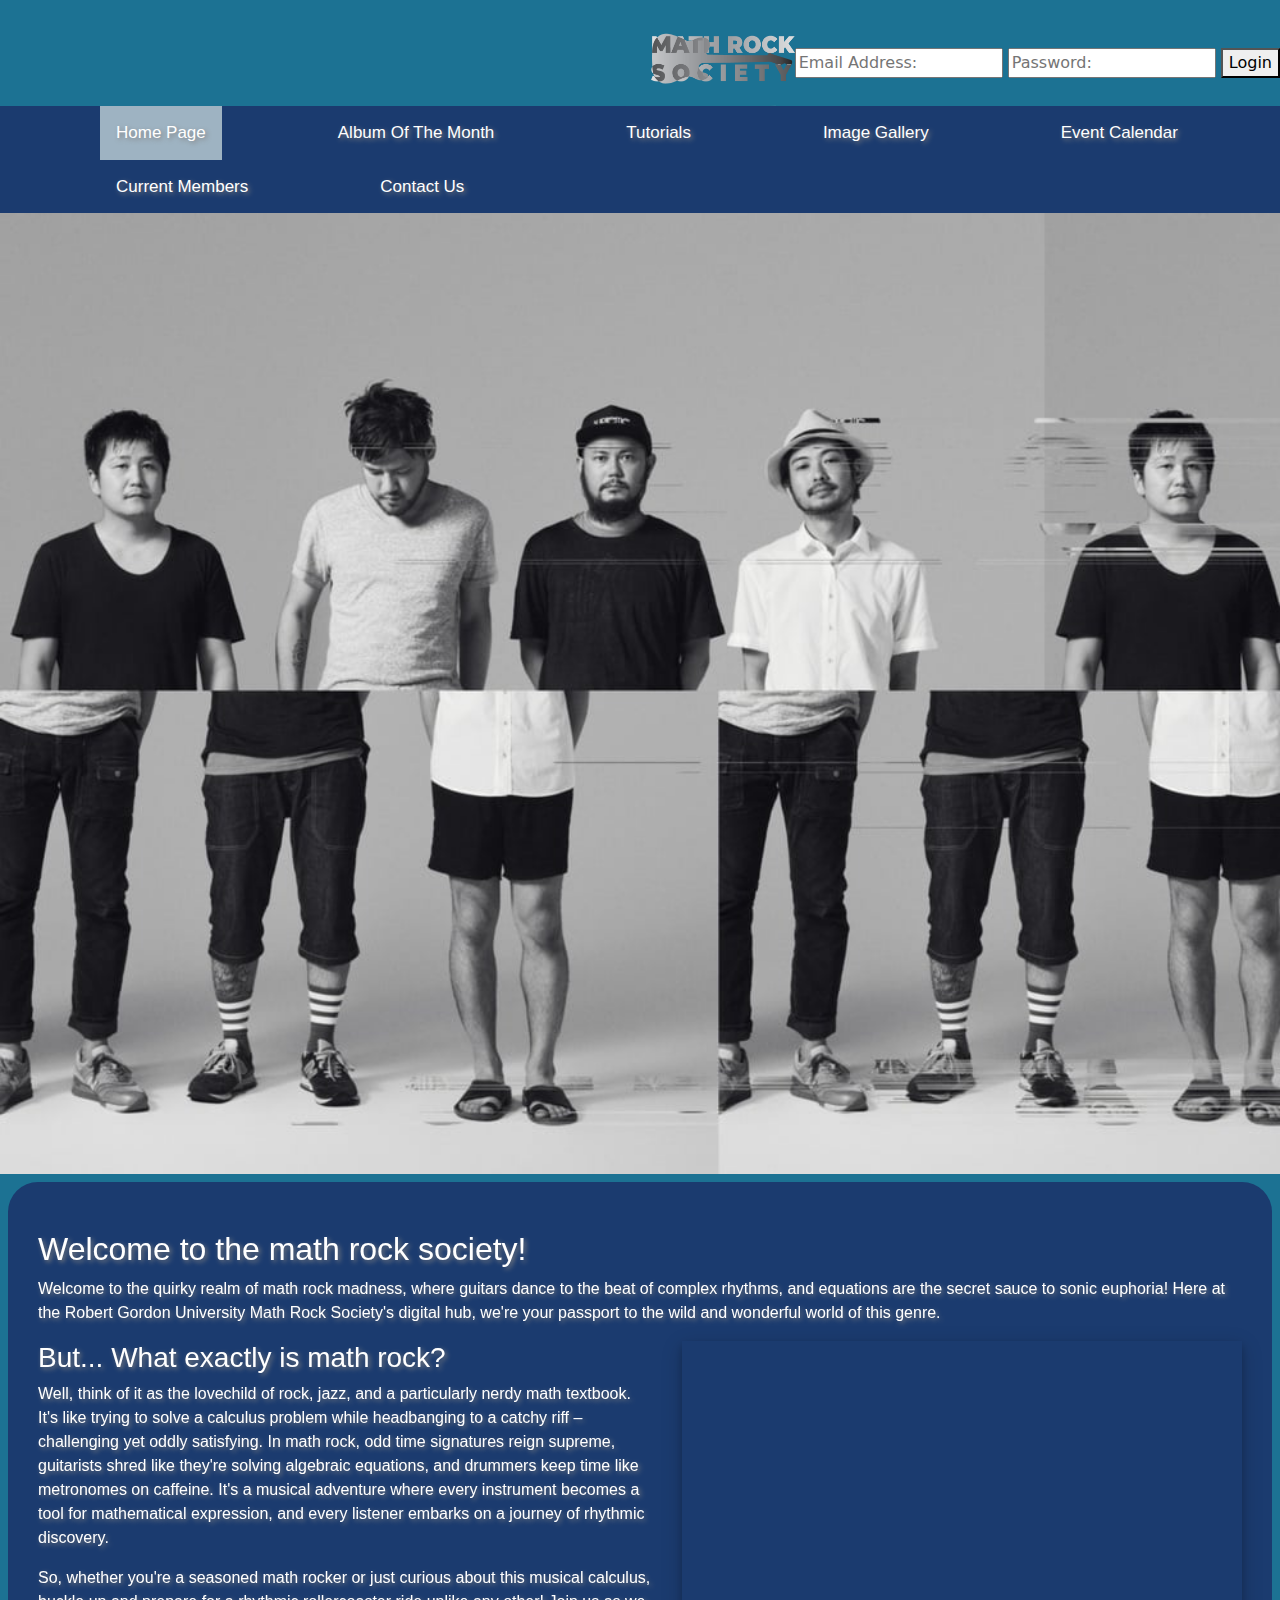
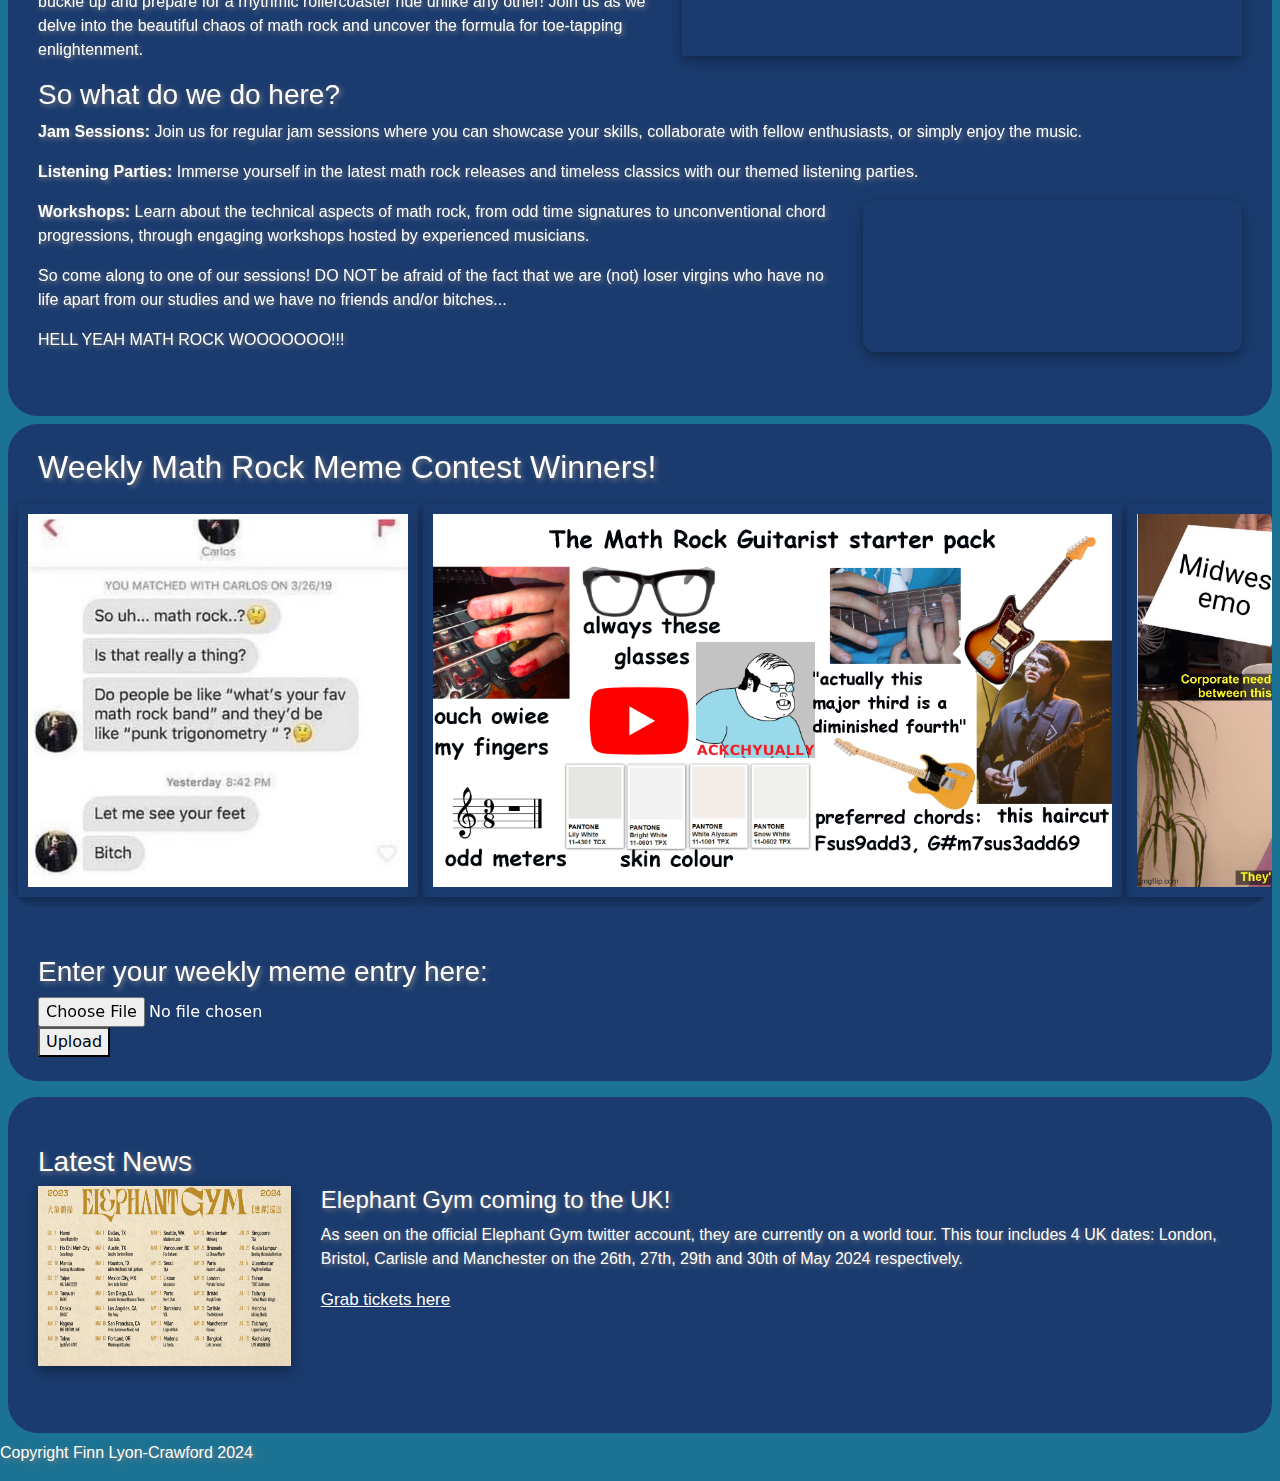
<file: index.html>
<!--
Threat Model
Threat Source: External
Threat Agent: Human
Threat Intention: Intentional
Threat Motivation: Data collection
Threat Impact: Data and identity theft of members.
Threat Mitigation: Login validation
-->

<html>
    <head>
        <!-- Title and bootstrap links -->
        <title>The Math Rock Society</title>
        <link href="https://cdn.jsdelivr.net/npm/bootstrap@5.3.3/dist/css/bootstrap.min.css" rel="stylesheet" integrity="sha384-QWTKZyjpPEjISv5WaRU9OFeRpok6YctnYmDr5pNlyT2bRjXh0JMhjY6hW+ALEwIH" crossorigin="anonymous">
        <script src="https://cdn.jsdelivr.net/npm/bootstrap@5.3.3/dist/js/bootstrap.bundle.min.js" integrity="sha384-YvpcrYf0tY3lHB60NNkmXc5s9fDVZLESaAA55NDzOxhy9GkcIdslK1eN7N6jIeHz" crossorigin="anonymous"></script>

        <!-- Link to stylesheet -->
        <link rel="stylesheet" href="CSS/style.css">
        
    </head>
    <body>
        <header>
            <!-- Login section -->
            <form style="float:right;display:inline;">
                <fieldset>
                    <br><br>
                    <input placeholder="Email Address:" type="text" name="email" value=""/> 
                    <input placeholder="Password:" type="text" name="password" value=""/> 
                    <button type="button" onclick="login()">Login</button>
                    <script>
                        var counter = 2;
                        function login(){
                            if(counter % 2 == 0){
                                alert('You have been logged in!');
                            } else {
                                alert('You have been logged out!')
                            } counter += 1;
                        }
                    </script>
                </fieldset>
            </form>
            <br>
            <!-- Website Logo made by myself in Adobe Illustrator -->
            <img src="Images/logo.png" alt="Logo for the Math Rock Society website." style="width:143.22px;height:82px;box-shadow:none;margin-right:0px;">

        </header>
        <!-- Navigation bar -->   
        <nav>
            <ul>
                <li><a class="active" href="index.html">Home Page</a></li>
                <li><a href="album-of-the-month.html">Album Of The Month</a></li>
                <li><a href="tutorials.html">Tutorials</a></li>
                <li><a href="img-gallery.html">Image Gallery</a></li>
                <li><a href="event-calendar.html">Event Calendar</a></li>
                <li><a href="current-members.html">Current Members</a></li>
                <li><a href="contact-us.html">Contact Us</a></li>
            </ul>
        </nav>

        <main>

            <!-- Image carousel -->
            <div id="home-carousel" class="carousel slide" data-bs-ride="carousel">
                <!-- Wrapper -->
                <div class="carousel-inner">
                    <!-- Item 1 -->
                    <div class="carousel-item active">
                        <img class="d-block w-100" alt="Image of math rock band 'toe'" src="Images/Toe.jpg">
                    </div>
                    <!-- Item 2 -->
                        <div class="carousel-item">
                            <img class="d-block w-100" alt="Image of math rock band 'Elephant Gym' playing live." src="Images/elephantgym.jpg">
                        </div>
                            <!-- Item 3 -->
                            <div class="carousel-item">
                                <img class="d-block w-100" alt="Image of math rock band 'Origami JP' playing live." src="Images/origamijp.jpg">
                            </div>
            </div>

            <!-- Main text section -->
            <div class="mainText">
                <br></br>
                <div>
                    <h2 class="textMargin">Welcome to the math rock society!</h3>
                    <p  class="textMargin">Welcome to the quirky realm of math rock madness, where guitars dance to the beat of complex rhythms, and equations are the secret sauce to sonic euphoria! Here at the Robert Gordon University Math Rock Society's digital hub, we're your passport to the wild and wonderful world of this genre. </p>
                </div>

                <iframe width="560" height="315" src="https://www.youtube.com/embed/lOJS5iS3vuI?si=mvuE2jX36nZ5T9j4" title="YouTube video player" frameborder="0" allow="accelerometer; autoplay; clipboard-write; encrypted-media; gyroscope; picture-in-picture; web-share" allowfullscreen></iframe>
                <h3 class="textMargin">But... What exactly is math rock?</h4>

                <!-- Text generated by ChatGPT -->
                <p class="textMargin">Well, think of it as the lovechild of rock, jazz, and a particularly nerdy math textbook. It's like trying to solve a calculus problem while headbanging to a catchy riff – challenging yet oddly satisfying. In math rock, odd time signatures reign supreme, guitarists shred like they're solving algebraic equations, and drummers keep time like metronomes on caffeine. It's a musical adventure where every instrument becomes a tool for mathematical expression, and every listener embarks on a journey of rhythmic discovery.</p>
                <p class="textMargin">So, whether you're a seasoned math rocker or just curious about this musical calculus, buckle up and prepare for a rhythmic rollercoaster ride unlike any other! Join us as we delve into the beautiful chaos of math rock and uncover the formula for toe-tapping enlightenment.</p>

                <h3 class="textMargin">So what do we do here?</h4>

                <!-- Text generated by ChatGPT -->
                <p class="textMargin"><b>Jam Sessions:</b> Join us for regular jam sessions where you can showcase your skills, collaborate with fellow enthusiasts, or simply enjoy the music.</p>
                <p class="textMargin"><b>Listening Parties:</b> Immerse yourself in the latest math rock releases and timeless classics with our themed listening parties.</p>
                <iframe style="border-radius:12px" src="https://open.spotify.com/embed/playlist/4pUmha8MJtm7RQBEETaSaI?utm_source=generator&theme=0" width="30%" height="152" frameBorder="0" allowfullscreen="" allow="autoplay; clipboard-write; encrypted-media; fullscreen; picture-in-picture" loading="lazy" alt="A playlist of some of the most essential math rock tracks :"></iframe>
                <p class="textMargin"><b>Workshops:</b> Learn about the technical aspects of math rock, from odd time signatures to unconventional chord progressions, through engaging workshops hosted by experienced musicians.</p>

                <p class="textMargin">So come along to one of our sessions! DO NOT be afraid of the fact that we are (not) loser virgins who have no life apart from our studies and we have no friends and/or bitches...</p>
                <p class="textMargin">HELL YEAH MATH ROCK WOOOOOOO!!!</p>
                <br></br>

            </div>

            <!-- Scrolling image gallery for meme contest winners -->
            <div class="mainText">
                <br>
                <h2 class="textMargin">Weekly Math Rock Meme Contest Winners!</h2>
                <!-- Scrolling image gallery found at https://www.w3schools.com/howto/howto_css_image_gallery_scroll.asp -->
                <div class="scroll-container">
                    <!-- Image found at https://preview.redd.it/4qnb9bbeprp21.jpg?width=960&crop=smart&auto=webp&s=404686ef5348707f56e77069d07f806360a0eacc -->
                    <img src="Images/MTM1.jpg" alt="First Place Meme Winner" style="width:400px;height:393px;">
                    <!-- Image found at https://preview.redd.it/ft8ob41inyp51.png?width=960&crop=smart&auto=webp&s=27d089b48f723dcfe16079ab9efaaebc6ebad34f -->
                    <img src="Images/MTM2.png" alt="Second Place Meme Winner" style="width:699px;height:393px;">
                    <!-- Image found at https://i.imgflip.com/87c86t.jpg -->
                    <img src="Images/MTM3.jpg" alt="Third Place Meme Winner" style="width:352px;height:393px;">
                </div>

                <!-- Submission form for meme contest entry -->
                <div id="left_col">
                    <form id="form_outcome" class="textMargin">
                        <fieldset>
                            <br></br>
                            <h3>Enter your weekly meme entry here:</h3>
                            <input type="file" name="file" value=""/> </br>
                            <button type="button" onclick='document.getElementById("form_outcome").innerHTML="Image uploaded :D"'>Upload</button>
                            <br></br>
                        </fieldset>
                    </form>
        </main>

        <aside>
            <!-- News section -->
            <div class="mainText">
                <br></br>
                <h3 class="textMargin">Latest News</h3>
                <!-- Image found at https://elephantgym.co/wp-content/uploads/2023/10/2023_1019_%E4%B8%96%E7%95%8C%E5%B7%A1%E8%BF%B4%E5%85%AC%E5%B8%83%E6%B5%B7%E5%A0%B1-1-683x1024.png -->
                <img class="textMargin" style="width:20%;height:20%;display:inline;float:left;" src="Images/elephantgymtour.PNG" alt="Tour dates for Elephant Gym's 2024 world tour.">
                <h4 class="textMargin">Elephant Gym coming to the UK!</h4>
                <p class="textMargin">As seen on the official Elephant Gym twitter account, they are currently on a world tour. This tour includes 4 UK dates: London, Bristol, Carlisle and Manchester on the 26th, 27th, 29th and 30th of May 2024 respectively.</p>
                <a href="https://www.ticketweb.uk/event/elephant-gym-manchester-academy-3-tickets/13760978?REFERRAL_ID=tmfeedv">Grab tickets here</a>
                <br></br>
                <br></br>
                <br></br>
            </div> 
        </aside>

        <footer>
            <p>Copyright Finn Lyon-Crawford 2024</p>
        </footer>
    </body>
</html>
</file>
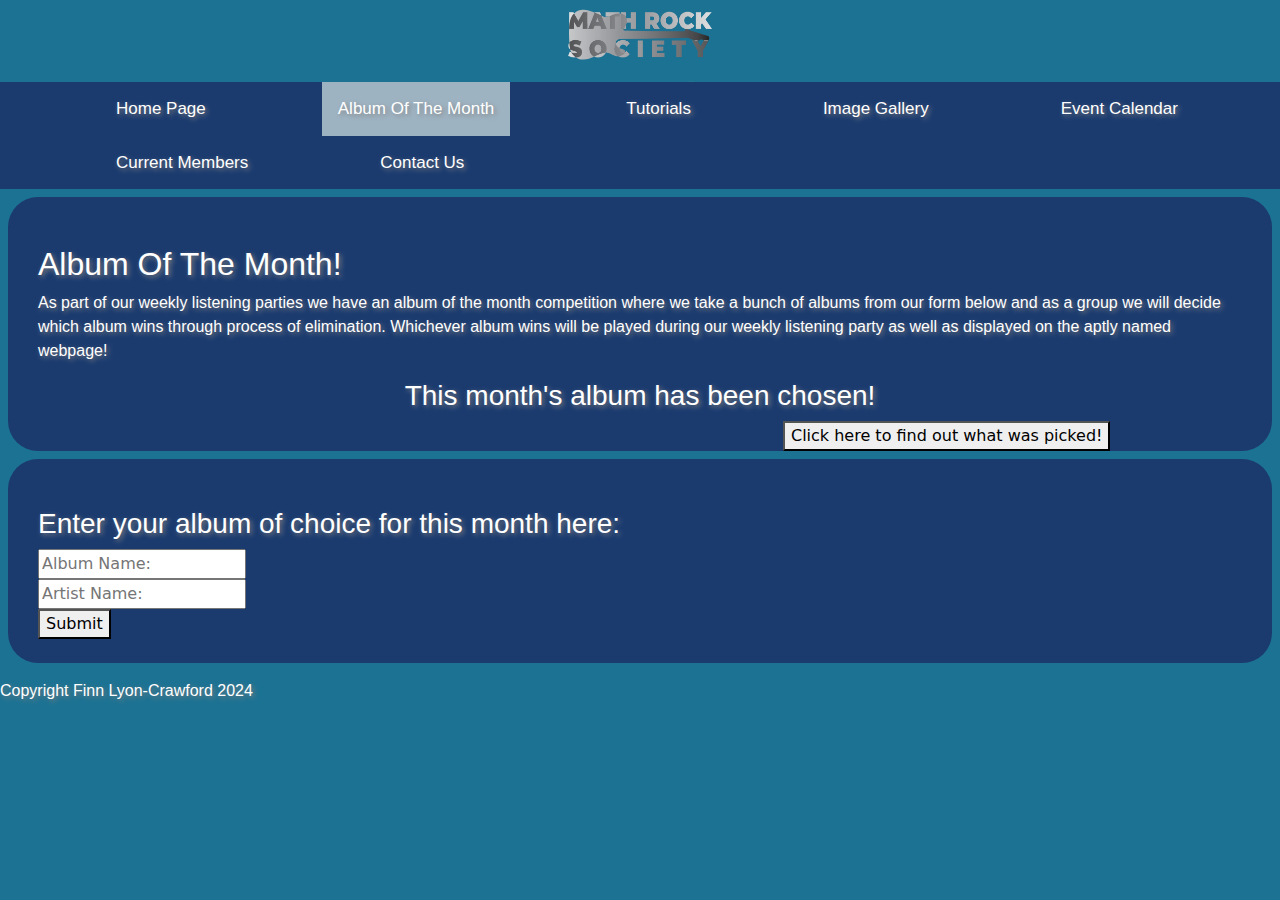
<file: album-of-the-month.html>
<html>
    <head>
        <!-- Title and bootstrap links -->
        <title>The Math Rock Society</title>
        <link href="https://cdn.jsdelivr.net/npm/bootstrap@5.3.3/dist/css/bootstrap.min.css" rel="stylesheet" integrity="sha384-QWTKZyjpPEjISv5WaRU9OFeRpok6YctnYmDr5pNlyT2bRjXh0JMhjY6hW+ALEwIH" crossorigin="anonymous">
        <script src="https://cdn.jsdelivr.net/npm/bootstrap@5.3.3/dist/js/bootstrap.bundle.min.js" integrity="sha384-YvpcrYf0tY3lHB60NNkmXc5s9fDVZLESaAA55NDzOxhy9GkcIdslK1eN7N6jIeHz" crossorigin="anonymous"></script>

        <!-- Link to stylesheet -->
        <link rel="stylesheet" href="CSS/style.css">
        
    </head>
    <body>
        <header>
            <!-- Website Logo made by myself in Adobe Illustrator -->
            <img src="Images/logo.png" style="width:143.22px;height:82px;box-shadow:none;">
        </header>
            
        <!-- Navigation bar --> 
        <nav>
            <ul>
                <li><a href="index.html">Home Page</a></li>
                <li><a class="active" href="album-of-the-month.html">Album Of The Month</a></li>
                <li><a href="tutorials.html">Tutorials</a></li>
                <li><a href="img-gallery.html">Image Gallery</a></li>
                <li><a href="event-calendar.html">Event Calendar</a></li>
                <li><a href="current-members.html">Current Members</a></li>
                <li><a href="contact-us.html">Contact Us</a></li>
            </ul>
        </nav>

        <main>
            <!-- Main text section -->
            <div class="mainText">
                <br></br>
                <div>
                    <h2 class="textMargin">Album Of The Month!</h2>
                    <p  class="textMargin">As part of our weekly listening parties we have an album of the month competition where we take a bunch of albums from our form below and as a group we will decide which album wins through process of elimination. Whichever album wins will be played during our weekly listening party as well as displayed on the aptly named webpage!</p>
                    <h3 class="textMargin" style="text-align:center;">This month's album has been chosen!</h3>
                    <!-- Image found from https://upload.wikimedia.org/wikipedia/en/4/4b/My_Bloody_Valentine_-_Loveless.png -->
                    <img id="image" src="Images/My_Bloody_Valentine_-_Loveless.png" alt="Album cover for 'Loveless' by My Bloody Valentine" style="box-align:center;display:none;">   
                    
                    <!-- Button for displaying hidden text -->
                    <button style="margin-left:775px;" class="textMargin" type="button" style="text-align:center;" onclick="show()" id="btnID">
                        Click here to find out what was picked!
                    </button>
                    <br>

                    <div id="hidden" style="display:none;">
                        <h4 style="text-align:center;">"Loveless" by</h4>
                        <h4 style="text-align:center;">My Bloody Valentine</h4>
                        
                        <!-- Text generated by ChatGPT -->
                        <br></br>
                        <p style="text-align:center;margin-left:200px;margin-right:200px;" class="textMargin">While not a math rock album, it's genre is adjacent. My Bloody Valentine's groundbreaking album "Loveless" is an ethereal masterpiece that defies conventional categorization. Released in 1991, this iconic shoegaze record continues to captivate listeners with its swirling layers of distorted guitars, dreamy vocals, and hypnotic rhythms.</p>
                        <br></br>
                        <p style="text-align:center;margin-left:200px;margin-right:200px;" class="textMargin">From the opening track "Only Shallow" to the haunting closer "Soon," "Loveless" takes listeners on a transcendent sonic journey. Kevin Shields' innovative production techniques create a lush sonic landscape that envelops the listener in a wall of sound, while Bilinda Butcher's ethereal vocals add a delicate balance to the album's dense textures.</p>
                        <br></br>
                        <p style="text-align:center;margin-left:200px;margin-right:200px;" class="textMargin">Each song on "Loveless" is a sonic tapestry, weaving together elements of noise, melody, and atmosphere to create a truly immersive listening experience. Tracks like "To Here Knows When" and "Sometimes" showcase the band's mastery of texture and dynamics, with shimmering guitars cascading over pulsating rhythms.</p>
                        <br></br>
                        <p style="text-align:center;margin-left:200px;margin-right:200px;" class="textMargin">Despite its initial commercial struggles, "Loveless" has since become recognized as one of the most influential albums of its time, inspiring countless bands across genres. Its timeless appeal lies in its ability to transport listeners to a dreamlike state, where the boundaries between noise and melody blur into a mesmerizing haze. "Loveless" is not just an album; it's a sonic journey that continues to resonate with listeners decades after its release.</p>
                        <br></br>
                        <p style="text-align:center;margin-left:200px;margin-right:200px;" class="textMargin">- George P. Thompson, Math Rock Society Member</p>
                        <br></br>

                    <!-- Script for button that shows hidden text -->
                    <script>
                        function show() {
                            document.getElementById('image')
                                .style.display = "block";
                            document.getElementById('hidden')
                                .style.display = "block";
                            document.getElementById('btnID')
                                .style.display = "none";
                        }
                    </script>
                    </div>
                </div>
            </div>
            <div>

            </div>
            <!-- Album of the month submission form -->
            <div class="mainText">
                <div id="left_col">
                    <form id="form_outcome" class="textMargin">
                        <fieldset>
                            <br></br>
                            <h3>Enter your album of choice for this month here:</h3>
                            <input placeholder="Album Name:" type="text" name="email" value=""/> </br>
                            <input placeholder="Artist Name:" type="text" name="email" value=""/> </br>
    
                            <button type="button" onclick='document.getElementById("form_outcome").innerHTML="Form has been sent successfully!"'>Submit</button>
                            <br></br>
                        </fieldset>
                    </form>
                </div>
            </div>
        </main>

        <aside>
            
        </aside>

        <footer>
            <p>Copyright Finn Lyon-Crawford 2024</p>
        </footer>
    </body>
</html>
</file>
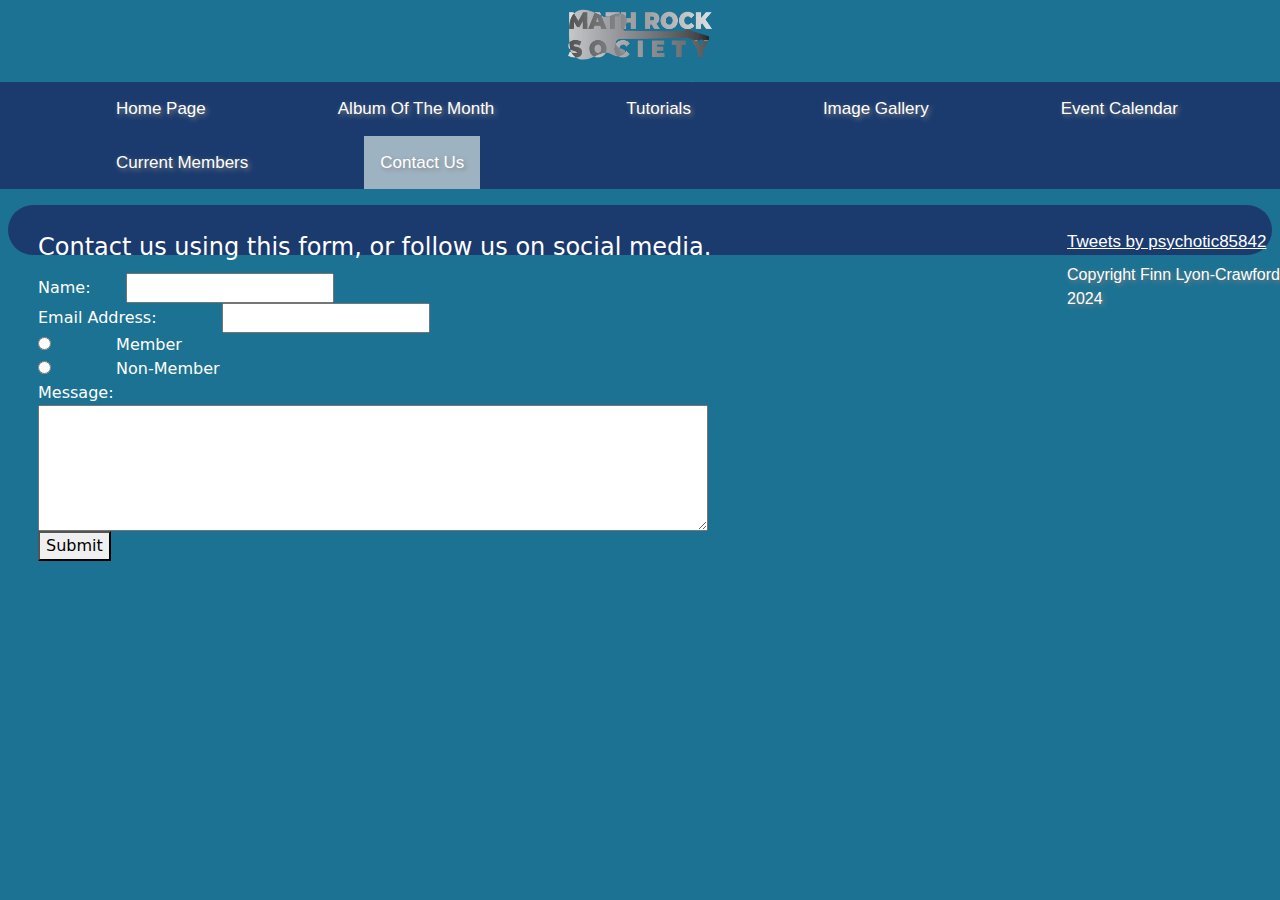
<file: contact-us.html>
<html>
    <head>
        <!-- Title and bootstrap links -->
        <title>The Math Rock Society</title>
        <link href="https://cdn.jsdelivr.net/npm/bootstrap@5.3.3/dist/css/bootstrap.min.css" rel="stylesheet" integrity="sha384-QWTKZyjpPEjISv5WaRU9OFeRpok6YctnYmDr5pNlyT2bRjXh0JMhjY6hW+ALEwIH" crossorigin="anonymous">
        <script src="https://cdn.jsdelivr.net/npm/bootstrap@5.3.3/dist/js/bootstrap.bundle.min.js" integrity="sha384-YvpcrYf0tY3lHB60NNkmXc5s9fDVZLESaAA55NDzOxhy9GkcIdslK1eN7N6jIeHz" crossorigin="anonymous"></script>

        <!-- Link to stylesheet -->
        <link rel="stylesheet" href="CSS/style.css">
    </head>

    <body>
        <header>
            <!-- Website Logo made by myself in Adobe Illustrator -->
            <img src="Images/logo.png" alt="Logo for the Math Rock Society website." style="width:143.22px;height:82px;box-shadow:none;">
        </header>
            
        <!-- Navigation bar --> 
        <nav>
            <ul>
                <li><a href="index.html">Home Page</a></li>
                <li><a href="album-of-the-month.html">Album Of The Month</a></li>
                <li><a href="tutorials.html">Tutorials</a></li>
                <li><a href="img-gallery.html">Image Gallery</a></li>
                <li><a href="event-calendar.html">Event Calendar</a></li>
                <li><a href="current-members.html">Current Members</a></li>
                <li><a class="active" href="contact-us.html">Contact Us</a></li>
            </ul>
        </nav>

        <main>
            
            <!-- Contact us form -->
            <div class="mainText">
                <div id="left_col">
                    <form id="form_outcome">
                        <fieldset id="contact-us">
                            <br>
                            <legend class="textMargin">Contact us using this form, or follow us on social media.</legend>
                            <label class="textMargin" for="name">Name:</label>
                            <input type="text" name="name" value=""/> </br>

                            <label  class="textMargin" for="email">Email Address:</label>
                            <input  class="textMargin" type="text" name="email" value=""/> </br>

                            <input  class="textMargin" type="radio" id="member" name="memberOrNot" value="Member">
                            <label  class="textMargin" for="member">Member</label><br>
                            
                            <input  class="textMargin" type="radio" id="nonmember" name="memberOrNot" value="Non-Member">
                            <label  class="textMargin" for="nonmember">Non-Member</label><br>

                            <label  class="textMargin" for="message">Message:</label><br>
                            <textarea  class="textMargin" type="text" name="email" cols="80" rows="5"></textarea> </br>

                            <button  class="textMargin" type="button" onclick='document.getElementById("form_outcome").innerHTML="Form has been sent successfully!"'>Submit</button>
                            <br></br>
                        </fieldset>
                    </form>
                </div>
                <br>
                <!-- Twitter embed -->
                <a class="twitter-timeline" data-lang="en" data-width="800" data-height="600" data-theme="dark" href="https://twitter.com/psychotic85842?ref_src=twsrc%5Etfw">Tweets by psychotic85842</a> 
                <script async src="https://platform.twitter.com/widgets.js" charset="utf-8"></script>
                <br>
            </div>
        </main>

        <aside>

        </aside>

        <footer>
            <p>Copyright Finn Lyon-Crawford 2024</p>
        </footer>
    </body>
</html>
</file>
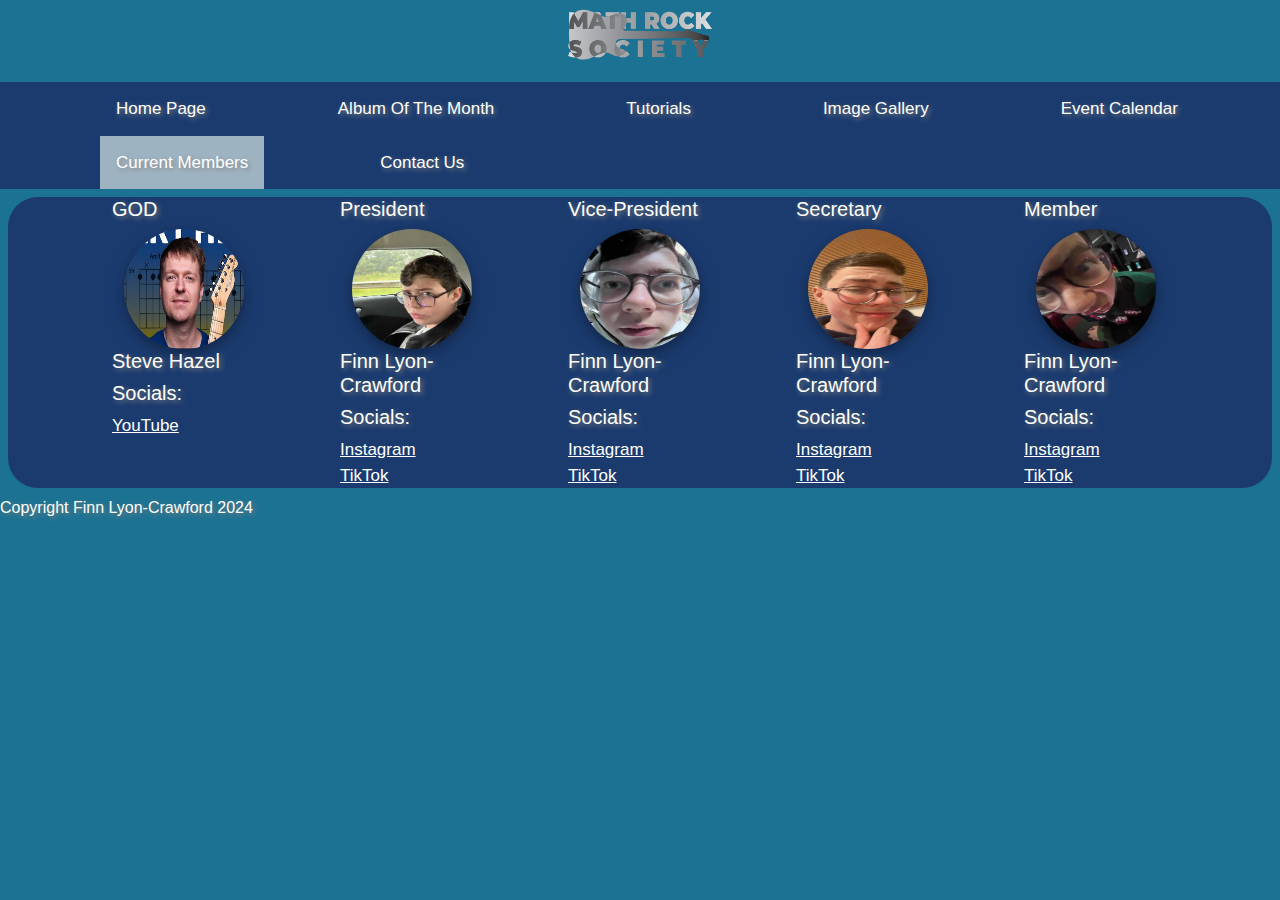
<file: current-members.html>
<!--
Threat Model
Threat Source: External
Threat Agent: Human
Threat Intention: Intentional
Threat Motivation: Embarrassment of the society
Threat Impact: Defacement of society website, changing of members
images, possible identify theft of members.
Threat Mitigation: Login validation, 2FA in place before member images
can be changed, email updates to members whose images have been changed.
-->
<html>
    <head>
        <!-- Title and bootstrap links -->
        <title>The Math Rock Society</title>
        <link href="https://cdn.jsdelivr.net/npm/bootstrap@5.3.3/dist/css/bootstrap.min.css" rel="stylesheet" integrity="sha384-QWTKZyjpPEjISv5WaRU9OFeRpok6YctnYmDr5pNlyT2bRjXh0JMhjY6hW+ALEwIH" crossorigin="anonymous">
        <script src="https://cdn.jsdelivr.net/npm/bootstrap@5.3.3/dist/js/bootstrap.bundle.min.js" integrity="sha384-YvpcrYf0tY3lHB60NNkmXc5s9fDVZLESaAA55NDzOxhy9GkcIdslK1eN7N6jIeHz" crossorigin="anonymous"></script>

        <!-- Link to stylesheet -->
        <link rel="stylesheet" href="CSS/style.css">
    </head>

    <body>
        <header>
            <!-- Website Logo made by myself in Adobe Illustrator -->
            <img src="Images/logo.png" alt="Logo for the Math Rock Society website." style="width:143.22px;height:82px;box-shadow:none;">
        </header>
            
        <!-- Navigation bar --> 
        <nav>
            <ul>
                <li><a href="index.html">Home Page</a></li>
                <li><a href="album-of-the-month.html">Album Of The Month</a></li>
                <li><a href="tutorials.html">Tutorials</a></li>
                <li><a href="img-gallery.html">Image Gallery</a></li>
                <li><a href="event-calendar.html">Event Calendar</a></li>
                <li><a class="active" href="current-members.html">Current Members</a></li>
                <li><a href="contact-us.html">Contact Us</a></li>
            </ul>
        </nav>

        <main>
            <!-- Current members profiles -->
            <div class="mainText">
                <div class="container">
                    <div class="row">
                        <div class="col-sm">
                            <h5 class="textMargin">GOD</h5>
                            <!-- image found from https://encrypted-tbn0.gstatic.com/images?q=tbn:ANd9GcTvu6_Ppvw2-2aLlrOnnhujTwQN5yMNlnX76MCsqMCdkw&s -->
                            <img src="Images/steve.PNG" alt="Image of Steve Hazel, host of the 'Let's Talk About Math Rock' YouTube channel" class="rounded-circle massie-hovering" width="120" height="120" preserveAspectRatio="xMidYMid-slice" style="overflow:hidden">
                            <h5 class="textMargin">Steve Hazel</h5>
                            <h5 class="textMargin">Socials:</h5>
                            <a class="textMargin" href="https://www.youtube.com/channel/UC9zrdUfI9Ern67Ax657gEkg">YouTube</a>
                        </div>

                        <div class="col-sm">
                            <h5 class="textMargin">President</h5>
                            <img src="Images/finn1.jpg" alt="Image of me, Finn Lyon-Crawford." class="rounded-circle massie-hovering" width="120" height="120" preserveAspectRatio="xMidYMid-slice" style="overflow:hidden">
                            <h5 class="textMargin">Finn Lyon-Crawford</h5>
                            <h5 class="textMargin">Socials:</h5>
                            <a class="textMargin" href="https://www.instagram.com/finnyboi789/?hl=en-gb">Instagram</a><br>
                            <a class="textMargin" href="https://www.tiktok.com/@faustarp_">TikTok</a>
                        </div>
    
                        <div class="col-sm">
                            <h5 class="textMargin">Vice-President</h5>
                            <img src="Images/finn2.jpg" alt="Image of me, Finn Lyon-Crawford." class="rounded-circle massie-hovering" width="120" height="120" preserveAspectRatio="xMidYMid slice" style="overflow:hidden">
                            <h5 class="textMargin">Finn Lyon-Crawford</h5>
                            <h5 class="textMargin">Socials:</h5>
                            <a class="textMargin" href="https://www.instagram.com/finnyboi789/?hl=en-gb">Instagram</a><br>
                            <a class="textMargin" href="https://www.tiktok.com/@faustarp_">TikTok</a>
                        </div>

                        <div class="col-sm">
                            <h5 class="textMargin">Secretary</h5>
                            <img src="Images/finn3.jpg" alt="Image of me, Finn Lyon-Crawford." class="rounded-circle massie-hovering" width="120" height="120" preserveAspectRatio="xMidYMid slice" style="overflow:hidden">
                            <h5 class="textMargin">Finn Lyon-Crawford</h5>
                            <h5 class="textMargin">Socials:</h5>
                            <a class="textMargin" href="https://www.instagram.com/finnyboi789/?hl=en-gb">Instagram</a><br>
                            <a class="textMargin" href="https://www.tiktok.com/@faustarp_">TikTok</a>
                        </div>

                        <div class="col-sm">
                            <h5 class="textMargin">Member</h5>
                            <img src="Images/finn4.jpg" alt="Image of me, Finn Lyon-Crawford." class="rounded-circle massie-hovering" width="120" height="120" preserveAspectRatio="xMidYMid slice" style="overflow:hidden">
                            <h5 class="textMargin">Finn Lyon-Crawford</h5>
                            <h5 class="textMargin">Socials:</h5>
                            <a class="textMargin" href="https://www.instagram.com/finnyboi789/?hl=en-gb">Instagram</a><br>
                            <a class="textMargin" href="https://www.tiktok.com/@faustarp_">TikTok</a>
                        </div>
                    </div>
                </div>
            </div>
        </main>

        <aside>
            
        </aside>

        <footer>
            <p>Copyright Finn Lyon-Crawford 2024</p>
        </footer>
    </body>
</html>
</file>
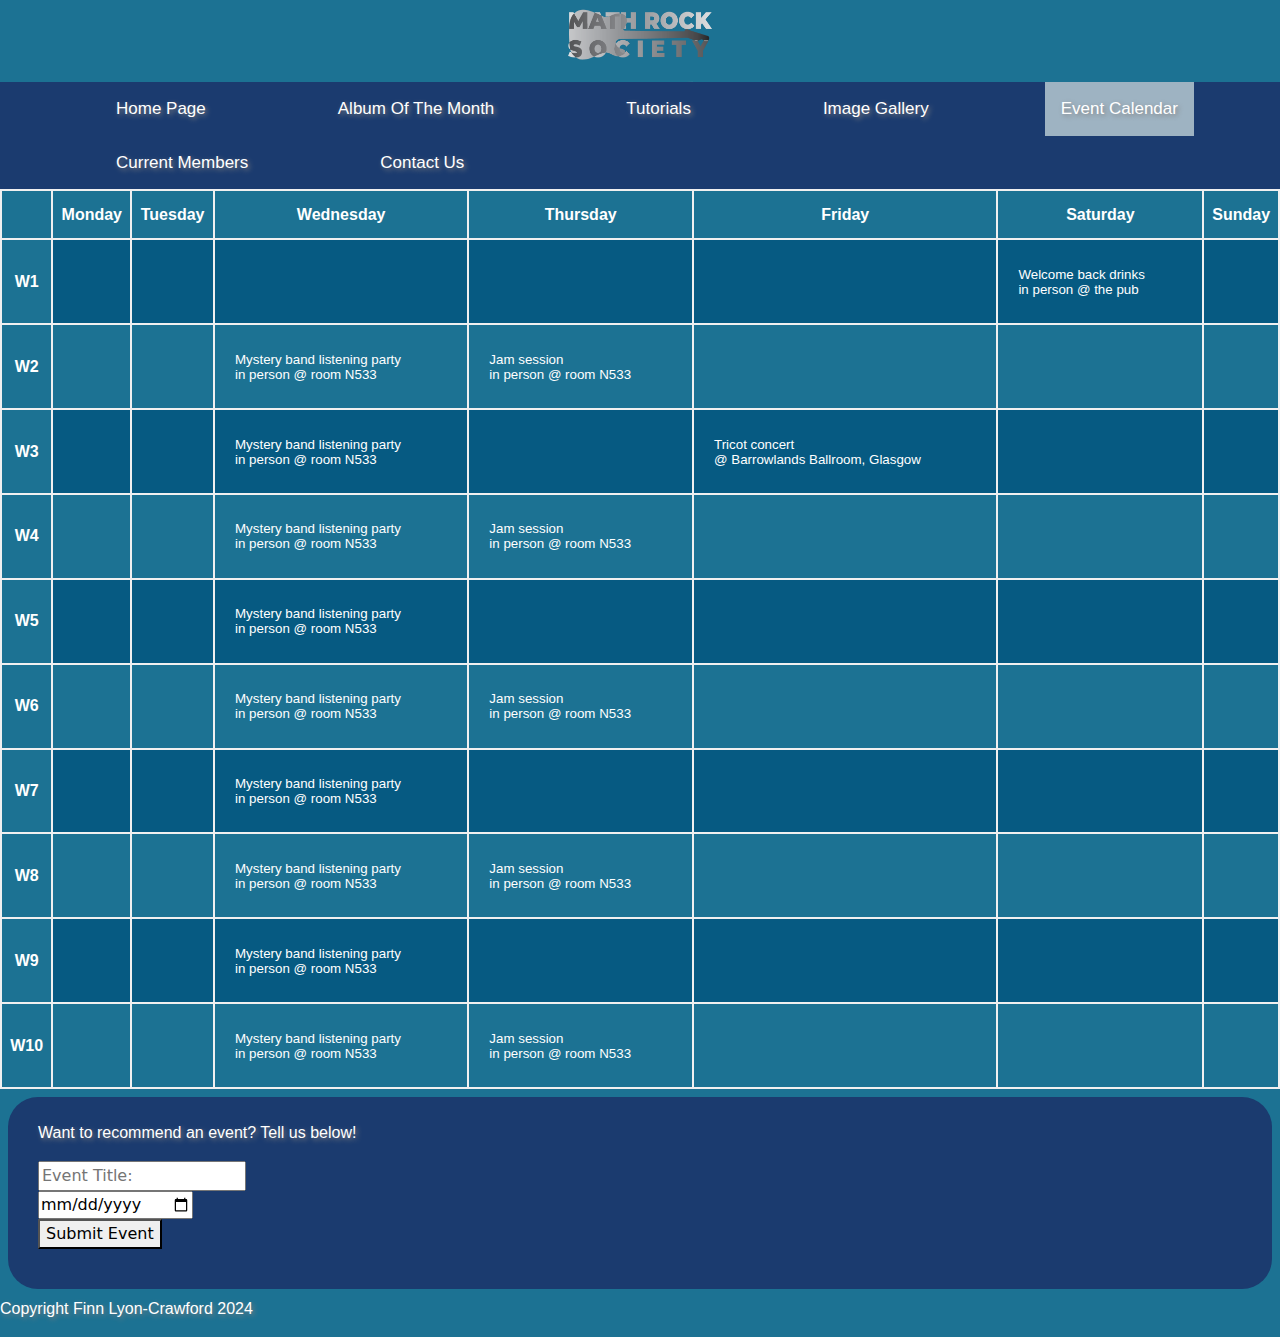
<file: event-calendar.html>
<html>
    <head>
        <!-- Title and bootstrap links -->
        <title>The Math Rock Society</title>
        <link href="https://cdn.jsdelivr.net/npm/bootstrap@5.3.3/dist/css/bootstrap.min.css" rel="stylesheet" integrity="sha384-QWTKZyjpPEjISv5WaRU9OFeRpok6YctnYmDr5pNlyT2bRjXh0JMhjY6hW+ALEwIH" crossorigin="anonymous">
        <script src="https://cdn.jsdelivr.net/npm/bootstrap@5.3.3/dist/js/bootstrap.bundle.min.js" integrity="sha384-YvpcrYf0tY3lHB60NNkmXc5s9fDVZLESaAA55NDzOxhy9GkcIdslK1eN7N6jIeHz" crossorigin="anonymous"></script>

        <!-- Link to stylesheet -->
        <link rel="stylesheet" href="CSS/style.css">
    </head>

    <body>
        <header>
            <!-- Website Logo made by myself in Adobe Illustrator -->
            <img src="Images/logo.png" alt="Logo for the Math Rock Society website." style="width:143.22px;height:82px;box-shadow:none;">
        </header>
            
        <!-- Navigation bar --> 
        <nav>
            <ul>
                <li><a href="index.html">Home Page</a></li>
                <li><a href="album-of-the-month.html">Album Of The Month</a></li>
                <li><a href="tutorials.html">Tutorials</a></li>
                <li><a href="img-gallery.html">Image Gallery</a></li>
                <li><a class="active" href="event-calendar.html">Event Calendar</a></li>
                <li><a href="current-members.html">Current Members</a></li>
                <li><a href="contact-us.html">Contact Us</a></li>
            </ul>
        </nav>

        <main>

            <!-- Event calender -->
            <div>
                <table style="width:100%;height:100%;">
                    <tr>
                        <td></td><th>Monday</th><th>Tuesday</th><th>Wednesday</th><th>Thursday</th><th>Friday</th><th>Saturday</th><th>Sunday</th>
                    </tr>
                    <tr>
                        <th>W1</th><td></td><td></td><td></td><td></td><td></td><td>Welcome back drinks <br/> in person @ the pub</td><td></td>
                    </tr>
                    <tr>
                        <th>W2</th><td></td><td></td><td>Mystery band listening party <br/> in person @ room N533</td><td>Jam session <br/> in person @ room N533</td><td></td><td></td><td></td>
                    </tr>
                    <tr>
                        <th>W3</th><td></td><td></td><td>Mystery band listening party <br/> in person @ room N533</td><td></td><td>Tricot concert <br/> @ Barrowlands Ballroom, Glasgow</td><td></td><td></td>
                    </tr>
                    <tr>
                        <th>W4</th><td></td><td></td><td>Mystery band listening party <br/> in person @ room N533</td><td>Jam session <br/> in person @ room N533</td><td></td><td></td><td></td>
                    </tr>
                    <tr>
                        <th>W5</th><td></td><td></td><td>Mystery band listening party <br/> in person @ room N533</td><td></td><td></td><td></td><td></td>
                    </tr>
                    <tr>
                        <th>W6</th><td></td><td></td><td>Mystery band listening party <br/> in person @ room N533</td><td>Jam session <br/> in person @ room N533</td><td></td><td></td><td></td>
                    </tr>
                    <tr>
                        <th>W7</th><td></td><td></td><td>Mystery band listening party <br/> in person @ room N533</td><td></td><td></td><td></td><td></td>
                    </tr>
                    <tr>
                        <th>W8</th><td></td><td></td><td>Mystery band listening party <br/> in person @ room N533</td><td>Jam session <br/> in person @ room N533</td><td></td><td></td><td></td>
                    </tr>
                    <tr>
                        <th>W9</th><td></td><td></td><td>Mystery band listening party <br/> in person @ room N533</td><td></td><td></td><td></td><td></td>
                    </tr>
                    <tr>
                        <th>W10</th><td></td><td></td><td>Mystery band listening party <br/> in person @ room N533</td><td>Jam session <br/> in person @ room N533</td><td></td><td></td><td></td>
                    </tr>
                </table>
            </div>

            <!-- Event submission form -->
            <div class="mainText">
                <br>
                <div id="left_col">
                    <form name="event" id="form_outcome">
                        <fieldset id="event">
                            <p class="textMargin">Want to recommend an event? Tell us below!</p>
                            <input class="textMargin" placeholder="Event Title:" type="text" name="event_title" value=""/> </br>

                            <input class="textMargin" type="date" name="event_date" value=""/> </br>

                            <button class="textMargin" type="button" onclick="submit_event()">Submit Event</button>

                        </fieldset>
                    </form>
                </div>
                <br>
            </div>

            <!-- Script for event submission form -->
            <script>
                function submit_event() {
                    var title = document.forms["event"]["event_title"].value;
                    var date = document.forms["event"]["event_date"].value;
                    if (title == "") {
                        alert("An event must have a title!");
                    } else {
                        if (date.length == 0) {
                            alert("An event must have a date!");
                        } else {
                            alert("Event submitted! The society will contact you soon!");
                        }
                    }
                }
                </script>
                
        </main>

        <aside>

        </aside>

        <footer>
            <p>Copyright Finn Lyon-Crawford 2024</p>
        </footer>
    </body>
</html>
</file>
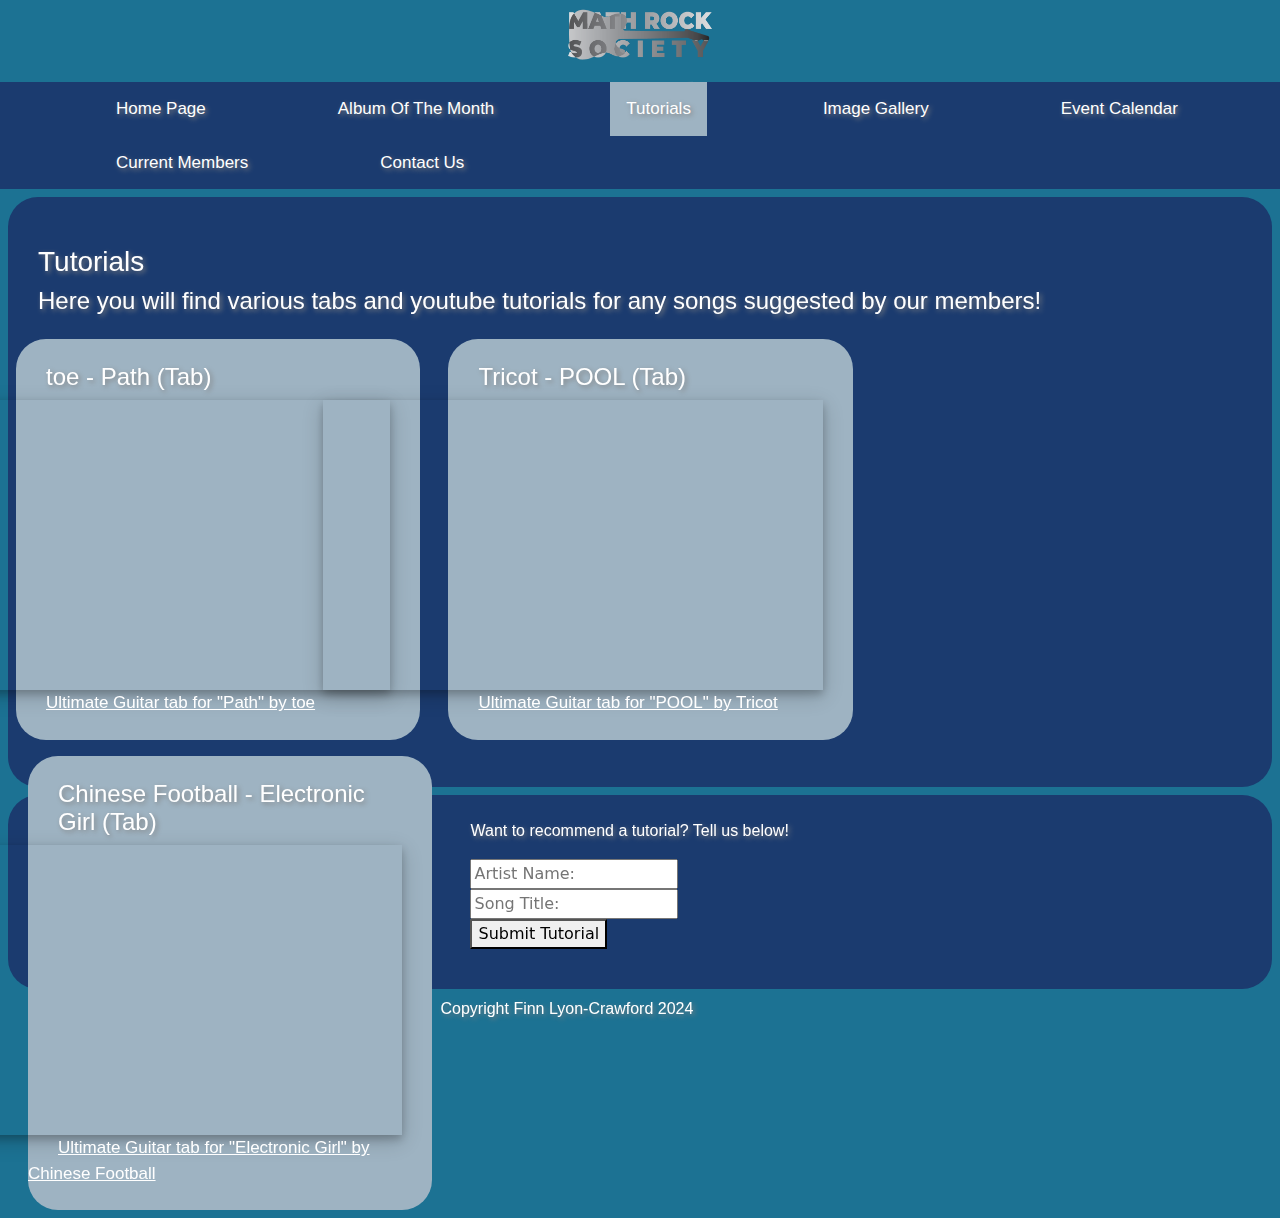
<file: tutorials.html>
<html>
    <head>
        <!-- Title and bootstrap links -->
        <title>The Math Rock Society</title>
        <link href="https://cdn.jsdelivr.net/npm/bootstrap@5.3.3/dist/css/bootstrap.min.css" rel="stylesheet" integrity="sha384-QWTKZyjpPEjISv5WaRU9OFeRpok6YctnYmDr5pNlyT2bRjXh0JMhjY6hW+ALEwIH" crossorigin="anonymous">
        <script src="https://cdn.jsdelivr.net/npm/bootstrap@5.3.3/dist/js/bootstrap.bundle.min.js" integrity="sha384-YvpcrYf0tY3lHB60NNkmXc5s9fDVZLESaAA55NDzOxhy9GkcIdslK1eN7N6jIeHz" crossorigin="anonymous"></script>

        <!-- Link to stylesheet -->
        <link rel="stylesheet" href="CSS/style.css">
        
    </head>
    <body>
        <header>
            <!-- Website Logo made by myself in Adobe Illustrator -->
            <img src="Images/logo.png" alt="Logo for the Math Rock Society website." style="width:143.22px;height:82px;box-shadow:none;">
        </header>
            
        <!-- Navigation bar --> 
        <nav>
            <ul>
                <li><a href="index.html">Home Page</a></li>
                <li><a href="album-of-the-month.html">Album Of The Month</a></li>
                <li><a class="active" href="tutorials.html">Tutorials</a></li>
                <li><a href="img-gallery.html">Image Gallery</a></li>
                <li><a href="event-calendar.html">Event Calendar</a></li>
                <li><a href="current-members.html">Current Members</a></li>
                <li><a href="contact-us.html">Contact Us</a></li>
            </ul>
        </nav>

        <main> 
            <!-- Main text section -->
            <div class="mainText">
                <br></br>
                <div>
                    <h3 class="textMargin">Tutorials</h3>
                    <h4 class="textMargin">Here you will find various tabs and youtube tutorials for any songs suggested by our members!</p>
                </div>

                <!-- Columns for tutorial links/youtube video embeds -->
                <div class="mainText" style="background-color:#9eb3c2;width:32%;float:left;">
                    <br>
                    <h4 class="textMargin">toe - Path (Tab)</h4>
                    <iframe width="500" height="290" src="https://www.youtube.com/embed/rugSYkQm9fo?si=iETKA2DmUcZo2YZY" title="YouTube video player" frameborder="0" allow="accelerometer; autoplay; clipboard-write; encrypted-media; gyroscope; picture-in-picture; web-share" referrerpolicy="strict-origin-when-cross-origin" allowfullscreen></iframe>
                    <a class="textMargin" href="https://tabs.ultimate-guitar.com/tab/toe/path-tabs-1472104">Ultimate Guitar tab for "Path" by toe</a>
                    <br><br>
                </div>

                <div class="mainText" style="background-color:#9eb3c2;width:32%;float:left;margin-left:20px;">
                    <br>
                    <h4 class="textMargin">Tricot - POOL (Tab)</h4>
                    <iframe width="500" height="290" src="https://www.youtube.com/embed/SyHY3x0XerI?si=lbenPybyQ7pol8cZ" title="YouTube video player" frameborder="0" allow="accelerometer; autoplay; clipboard-write; encrypted-media; gyroscope; picture-in-picture; web-share" referrerpolicy="strict-origin-when-cross-origin" allowfullscreen></iframe>
                    <a class="textMargin" href="https://tabs.ultimate-guitar.com/tab/tricot/pool-tabs-1864700">Ultimate Guitar tab for "POOL" by Tricot</a>
                    <br><br>
                </div>

                <div class="mainText" style="background-color:#9eb3c2;width:32%;float:left;margin-left:20px;">
                    <br>
                    <h4 class="textMargin">Chinese Football - Electronic Girl (Tab)</h4>
                    <iframe width="500" height="290" src="https://www.youtube.com/embed/Fz5wTHoYpkk?si=gx1hLu5CSW6sx3du" title="YouTube video player" frameborder="0" allow="accelerometer; autoplay; clipboard-write; encrypted-media; gyroscope; picture-in-picture; web-share" referrerpolicy="strict-origin-when-cross-origin" allowfullscreen></iframe>
                    <br>
                    <a class="textMargin" href="https://tabs.ultimate-guitar.com/tab/4331771">Ultimate Guitar tab for "Electronic Girl" by Chinese Football</a>
                    <br><br>
                </div>
                <br><br><br><br><br><br><br><br><br><br><br><br><br><br><br><br><br><br><br>
            </div>


        </main>

        <aside>
            <!-- Tutorial submission form -->
            <div class="mainText">
                <br>
                <div id="left_col">
                    <form name="tutorial" id="form_outcome">
                        <fieldset id="tutorial">
                            <p class="textMargin">Want to recommend a tutorial? Tell us below!</p>
                            <input class="textMargin" placeholder="Artist Name:" type="text" name="artist_name" value=""/> </br>

                            <input class="textMargin" placeholder="Song Title:" type="text" name="song_title" value=""/> </br>
    
                            <button class="textMargin" type="button" onclick="submit_tutorial()">Submit Tutorial</button>
                        </fieldset>
                    </form>
                </div>
                <br>
            </div>
            <!-- Script for tutorial submission -->
            <script>
                function submit_tutorial() {
                    var artistName = document.forms["tutorial"]["artist_name"].value;
                    var songName = document.forms["tutorial"]["song_title"].value;
                    if (artistName == "") {
                        alert("Must have an artist name!");
                    } else {
                        if (songName == "") {
                            alert("Must have an song title!");
                        } else {
                            alert("Tutorial submitted! The society will contact you soon!");
                        }
                    }
                }
            </script>
        </aside>

        <footer>
            <p>Copyright Finn Lyon-Crawford 2024</p>
        </footer>
    </body>
</html>
</file>
<file: CSS/style.css>
body {
    background-color: #1C7293;
  }
  
  img {
    display: block;
    margin-left: auto;
    margin-right: auto;
    /* box-shadow found on W3Schools https://www.w3schools.com/cssref/css3_pr_box-shadow.php*/
    box-shadow: 0 4px 8px 0 rgba(0, 0, 0, 0.2), 0 6px 20px 0 rgba(0, 0, 0, 0.19);
  }
  
  #logo {
    width: 50px;
    height: 50px;
  }
  
  h1 {
    font-family: Arial;
    color: white;
    text-shadow: 2px 2px 5px #5B9279;
  }
  
  h2, h3, h4, h5, h6, p {
    font-family: Arial;
    color: white;
    text-shadow: 2px 2px 5px gray;
  }
  
  ul {
    font-family: Arial;
    text-shadow: 2px 2px 5px gray;
    list-style-type: none;
    margin: 0;
    padding: 0;
    overflow: hidden;
    background-color: #1B3B6F;
  }
  
  li {
    float: left;
    padding-left: 100px;
  }
  
  li a {
    display: block;
    color: white;
    text-align: center;
    padding: 14px 16px;
    text-decoration: none;
  }
  
  li a:hover {
    background-color: #21295C;
  }
  
  .active {
    background-color: #9EB3C2;
  }
  
  table {
    font-family: Arial;
    border-collapse: collapse;
  }
  
  table td {
    border: 2px solid #F0F0F0;
    color: white;
    font-size: 10pt;
    padding: 20px;
  }

  table th {
    border: 2px solid #F0F0F0;
    text-align: center;
  }
  
  Table tr:nth-child(even) {
    background-color: #065a82;
  }
  
  Table tr:hover {
    background-color: #9eb3c2; 
  }
  
  Table th {
    background-color: #1C7293;
    color: white;
  }
  
  iframe {
    float: right;
    margin-left: 30px;
    margin-right: 30px;
    box-shadow: 0 4px 8px 0 rgba(0, 0, 0, 0.2), 0 6px 20px 0 rgba(0, 0, 0, 0.19);
  }
  
  .mainText {
    background-color: #1B3B6F;
    border-radius: 30px;
    margin: 8px;
  }
  
  .textMargin {
    margin-left: 30px;
    margin-right: 30px;
  } 
  
  div.scroll-container {
    background-color: #1B3B6F;
    border-radius: 30px;
    overflow: auto;
    white-space: nowrap;
    padding: 10px;
  }
  
  div.scroll-container img {
    padding: 10px;
    display: inline;
  }
  
  .gallery-img {
    width: 100%;
    height: 100%;
    opacity: 10%;
  }
  
  #img-gallery {
    padding-top: 30px;
  }
  
  #img-gallery .row {
    margin-bottom: 30px;
  }

  a {
    color: white;
    font-size: 17px;
    font-family: Arial;
  }

  fieldset {
    color: white;
  }
  
  #contact-us {
    float: left;
  }
</file>
